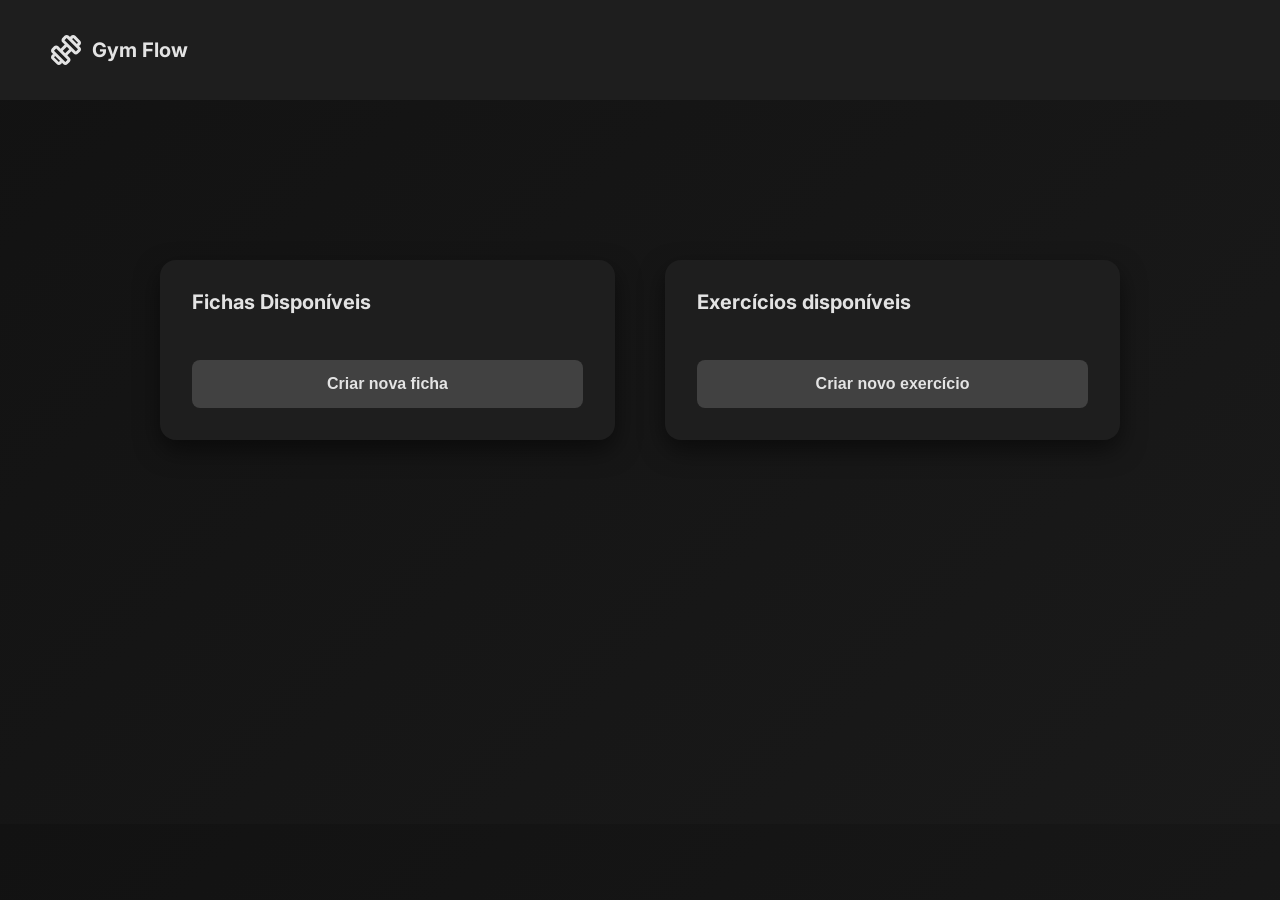
<file: frontend/index.html>
<!DOCTYPE html>
<html lang="pt-br">

<head>
    <meta charset="UTF-8">
    <meta name="viewport" content="width=device-width, initial-scale=1.0">
    <link rel="stylesheet" href="styles/reset.css">
    <link rel="stylesheet" href="styles/base.css">
    <link rel="stylesheet" href="styles/index.css">
    <link rel="stylesheet" href="styles/components.css">
    <title>Gym Flow - Home</title>
</head>

<body id="home-page">
    <header>
        <nav class="navigation-bar">

            <div class="container-nav-title">
                <svg xmlns="http://www.w3.org/2000/svg" height="36px" viewBox="0 -960 960 960" width="36px"
                    fill="#e3e3e3">
                    <path
                        d="m826-585-56-56 30-31-128-128-31 30-57-57 30-31q23-23 57-22.5t57 23.5l129 129q23 23 23 56.5T857-615l-31 30ZM346-104q-23 23-56.5 23T233-104L104-233q-23-23-23-56.5t23-56.5l30-30 57 57-31 30 129 129 30-31 57 57-30 30Zm397-336 57-57-303-303-57 57 303 303ZM463-160l57-58-302-302-58 57 303 303Zm-6-234 110-109-64-64-109 110 63 63Zm63 290q-23 23-57 23t-57-23L104-406q-23-23-23-57t23-57l57-57q23-23 56.5-23t56.5 23l63 63 110-110-63-62q-23-23-23-57t23-57l57-57q23-23 56.5-23t56.5 23l303 303q23 23 23 56.5T857-441l-57 57q-23 23-57 23t-57-23l-62-63-110 110 63 63q23 23 23 56.5T577-161l-57 57Z" />
                </svg>
                <h2 class="nav-title">Gym Flow</h2>
            </div>
        </nav>
    </header>
    <main>
        <div class="card">
            <h2>Fichas Disponíveis</h2>
            <ul class="list-container" id="workout-list"></ul>
            <button class="btn-primary" id="btn-open-workout-modal">Criar nova ficha</button>
        </div>

        <div class="card">
            <h2>Exercícios disponíveis</h2>
            <ul class="list-container" id="exercise-list"></ul>
            <button class="btn-primary" id="btn-open-exercise-modal">Criar novo exercício</button>
        </div>
    </main>

    <!-- Modal para criar nova ficha (Workout)-->
    <dialog id="workout-modal" class="modal">
        <div class="modal-header">
            <h2>Nova Ficha</h2>
            <button class="btn-close" id="modal-close-workout-btn">✕</button>
        </div>
        <input type="text" placeholder="Digite o nome..." class="modal-input" id="workout-modal-input">
        <button class="btn-primary" id="workout-save-btn">Criar</button>
    </dialog>

    <!-- Modal para criar novo exercício (Exercise)-->
    <dialog id="exercise-modal" class="modal">
        <div class="modal-header">
            <h2>Novo Exercício</h2>
            <button class="btn-close" id="modal-close-exercise-btn">✕</button>
        </div>
        <input type="text" placeholder="Digite o nome..." class="modal-input" id="exercise-modal-input">
        <label for="muscle-group">Selecione o grupo muscular:</label>
        <select name="muscle-group" id="exercise-modal-select" class="exercise-select">
            <option>Selecionar...</option>
            <option value="CHEST">Peito</option>
            <option value="BACK">Costas</option>
            <option value="SHOULDERS">Ombro</option>
            <option value="ARMS">Braço</option>
            <option value="CORE">Core</option>
            <option value="LEGS">Pernas</option>
        </select>
        <button class="btn-primary" id="exercise-save-btn">Criar</button>
    </dialog>

    <script defer type="module" src="js/pages/index.js"></script>
</body>

</html>
</file>
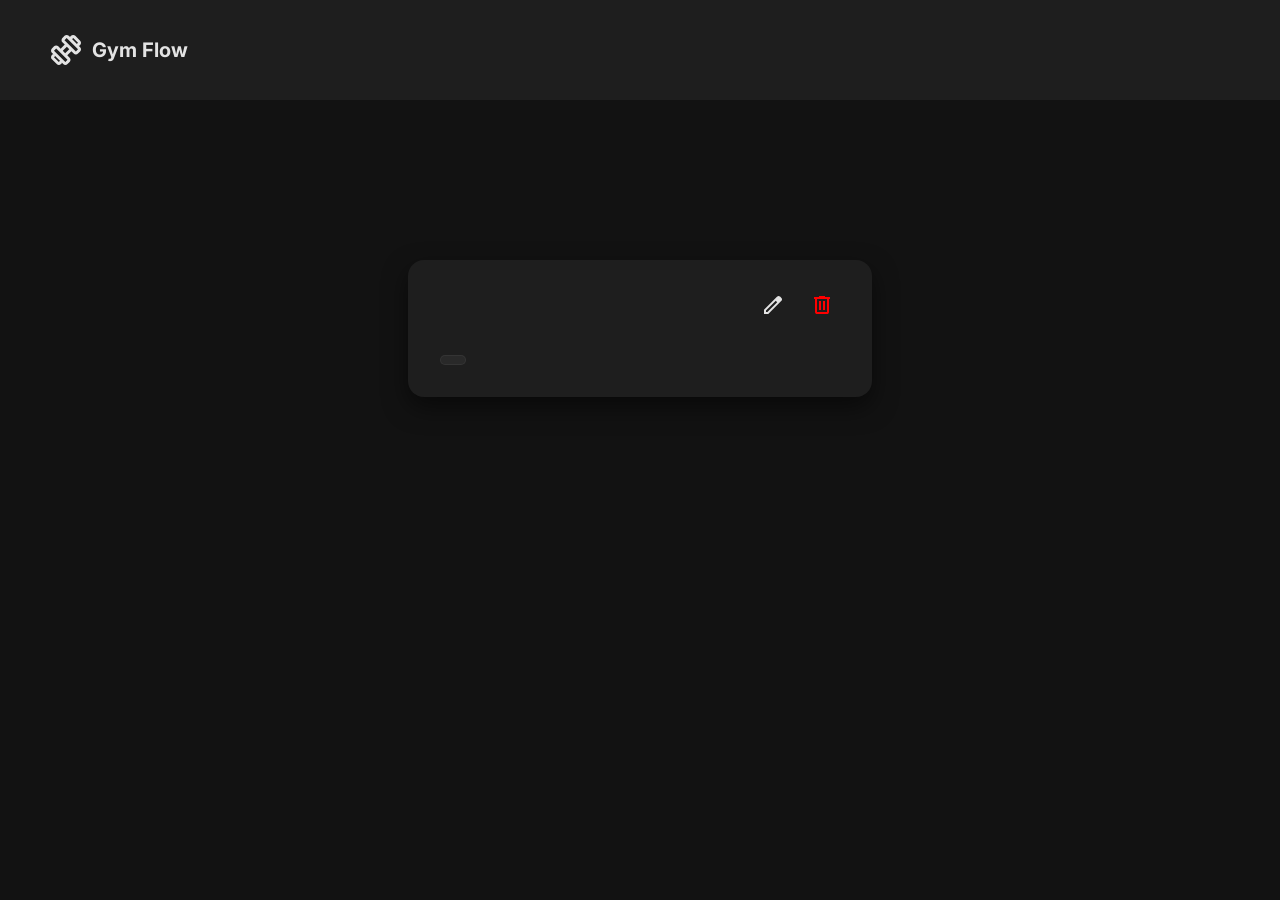
<file: frontend/exercise-details.html>
<!DOCTYPE html>
<html lang="pt-br">

<head>
    <meta charset="UTF-8">
    <meta name="viewport" content="width=device-width, initial-scale=1.0">
    <link rel="stylesheet" href="styles/reset.css">
    <link rel="stylesheet" href="styles/base.css">
    <link rel="stylesheet" href="styles/exercise-details.css">
    <link rel="stylesheet" href="styles/components.css">
    <title>Gym Flow - Exercise Details</title>
</head>

<body>
    <header>
        <nav class="navigation-bar">
            <div class="container-nav-title">
                <a href="index.html">
                    <svg xmlns="http://www.w3.org/2000/svg" height="36px" viewBox="0 -960 960 960" width="36px"
                        fill="#e3e3e3">
                        <path
                            d="m826-585-56-56 30-31-128-128-31 30-57-57 30-31q23-23 57-22.5t57 23.5l129 129q23 23 23 56.5T857-615l-31 30ZM346-104q-23 23-56.5 23T233-104L104-233q-23-23-23-56.5t23-56.5l30-30 57 57-31 30 129 129 30-31 57 57-30 30Zm397-336 57-57-303-303-57 57 303 303ZM463-160l57-58-302-302-58 57 303 303Zm-6-234 110-109-64-64-109 110 63 63Zm63 290q-23 23-57 23t-57-23L104-406q-23-23-23-57t23-57l57-57q23-23 56.5-23t56.5 23l63 63 110-110-63-62q-23-23-23-57t23-57l57-57q23-23 56.5-23t56.5 23l303 303q23 23 23 56.5T857-441l-57 57q-23 23-57 23t-57-23l-62-63-110 110 63 63q23 23 23 56.5T577-161l-57 57Z" />
                    </svg>
                    <h2 class="nav-title">Gym Flow</h2>
                </a>
            </div>
        </nav>
    </header>
    <main>
        <div class="card">
            <div class="card-header">
                <h2 class="card-title" id="exercise-title"></h2>
                <div class="actions">
                    <button class="btn-icon" id="exercise-edit-btn"><svg xmlns="http://www.w3.org/2000/svg" height="24px"
                            viewBox="0 -960 960 960" width="24px" fill="#e3e3e3">
                            <path
                                d="M200-200h57l391-391-57-57-391 391v57Zm-80 80v-170l528-527q12-11 26.5-17t30.5-6q16 0 31 6t26 18l55 56q12 11 17.5 26t5.5 30q0 16-5.5 30.5T817-647L290-120H120Zm640-584-56-56 56 56Zm-141 85-28-29 57 57-29-28Z" />
                        </svg>
                    </button>
                    <button class="btn-icon" id="btn-delete-exercise">
                        <svg xmlns="http://www.w3.org/2000/svg" height="24px" viewBox="0 -960 960 960" width="24px"
                            fill="red">
                            <path
                                d="M280-120q-33 0-56.5-23.5T200-200v-520h-40v-80h200v-40h240v40h200v80h-40v520q0 33-23.5 56.5T680-120H280Zm400-600H280v520h400v-520ZM360-280h80v-360h-80v360Zm160 0h80v-360h-80v360ZM280-720v520-520Z" />
                        </svg>
                    </button>
                </div>
            </div>
            <span class="muscle-group" id="exercise-muscle-group"></span>
        </div>
    </main>

    <dialog class="modal" id="exercise-modal">
        <div class="modal-header">
            <h2>Atualizar nome</h2>
            <button class="btn-close" id="exercise-modal-close-btn">✕</button>
        </div>
        <input type="text" placeholder="Digite o nome..." class="modal-input" id="exercise-modal-input">
        <label for="muscle-group">Selecione o grupo muscular:</label>
        <select name="muscle-group" id="exercise-modal-select" class="exercise-select">
            <option value="">Selecionar...</option>
            <option value="CHEST">Peito</option>
            <option value="BACK">Costas</option>
            <option value="SHOULDERS">Ombro</option>
            <option value="ARMS">Braço</option>
            <option value="CORE">Core</option>
            <option value="LEGS">Pernas</option>
        </select>
        <button class="btn-primary" id="exercise-save-btn">Salvar</button>
    </dialog>
    <script defer type="module" src="js/pages/exercise-details.js"></script>
</body>
</html>
</file>
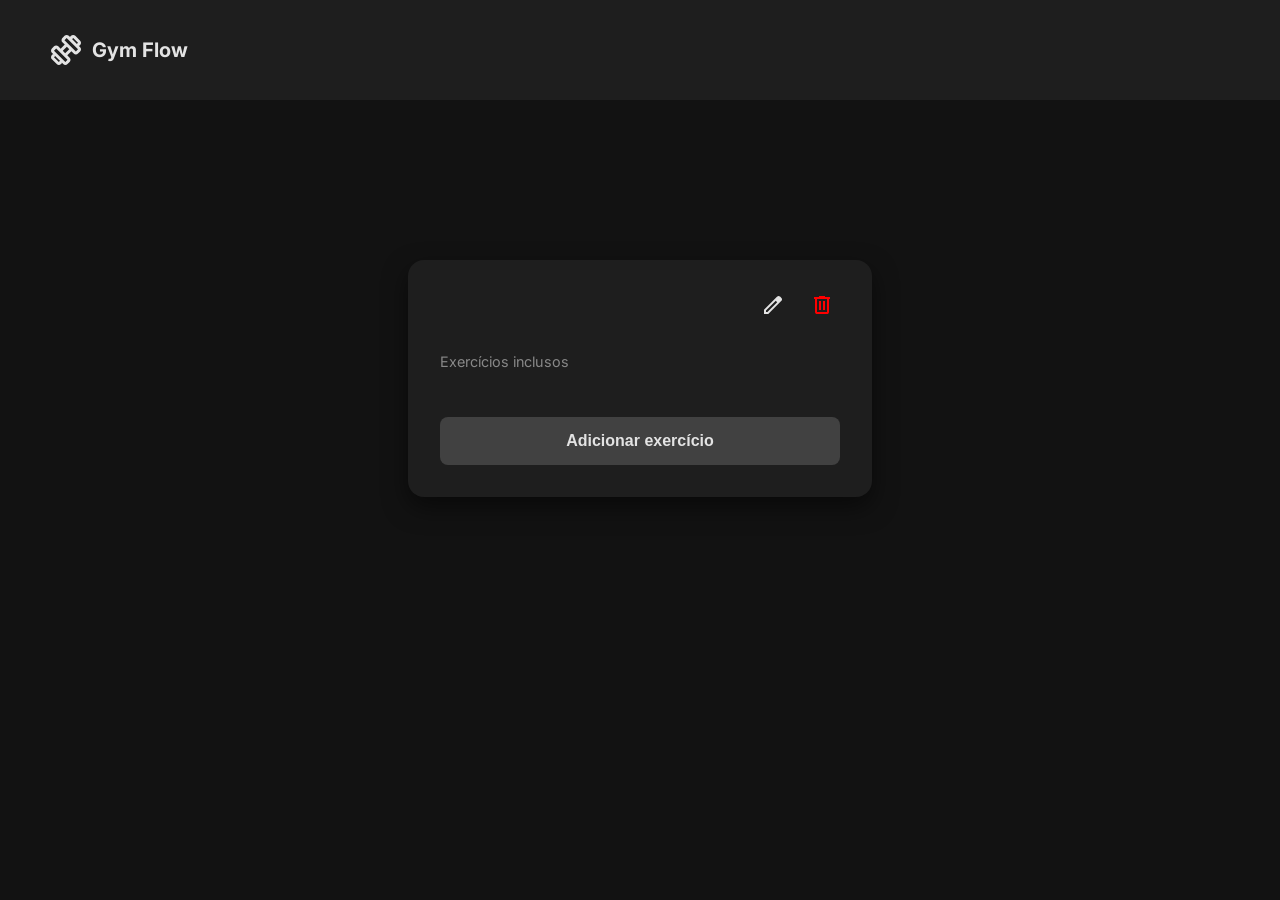
<file: frontend/workout-details.html>
<!DOCTYPE html>
<html lang="pt-br">

<head>
    <meta charset="UTF-8">
    <meta name="viewport" content="width=device-width, initial-scale=1.0">
    <link rel="stylesheet" href="styles/reset.css">
    <link rel="stylesheet" href="styles/base.css">
    <link rel="stylesheet" href="styles/workout-details.css">
    <link rel="stylesheet" href="styles/components.css">
    <title>Gym Flow - Workout Details</title>
</head>

<body id="workout-details">
    <header>
        <nav class="navigation-bar">
            <div class="container-nav-title">
                <a href="index.html">
                    <svg xmlns="http://www.w3.org/2000/svg" height="36px" viewBox="0 -960 960 960" width="36px"
                        fill="#e3e3e3">
                        <path
                            d="m826-585-56-56 30-31-128-128-31 30-57-57 30-31q23-23 57-22.5t57 23.5l129 129q23 23 23 56.5T857-615l-31 30ZM346-104q-23 23-56.5 23T233-104L104-233q-23-23-23-56.5t23-56.5l30-30 57 57-31 30 129 129 30-31 57 57-30 30Zm397-336 57-57-303-303-57 57 303 303ZM463-160l57-58-302-302-58 57 303 303Zm-6-234 110-109-64-64-109 110 63 63Zm63 290q-23 23-57 23t-57-23L104-406q-23-23-23-57t23-57l57-57q23-23 56.5-23t56.5 23l63 63 110-110-63-62q-23-23-23-57t23-57l57-57q23-23 56.5-23t56.5 23l303 303q23 23 23 56.5T857-441l-57 57q-23 23-57 23t-57-23l-62-63-110 110 63 63q23 23 23 56.5T577-161l-57 57Z" />
                    </svg>
                    <h2 class="nav-title">Gym Flow</h2>
                </a>
            </div>
        </nav>
    </header>
    <main>
        <div class="card">
            <div class="card-header">
                <h2 class="card-title" id="workout-title"></h2>
                <div class="actions">
                    <button class="btn-icon" id="workout-edit-btn"><svg xmlns="http://www.w3.org/2000/svg" height="24px"
                            viewBox="0 -960 960 960" width="24px" fill="#e3e3e3">
                            <path
                                d="M200-200h57l391-391-57-57-391 391v57Zm-80 80v-170l528-527q12-11 26.5-17t30.5-6q16 0 31 6t26 18l55 56q12 11 17.5 26t5.5 30q0 16-5.5 30.5T817-647L290-120H120Zm640-584-56-56 56 56Zm-141 85-28-29 57 57-29-28Z" />
                        </svg>
                    </button>
                    <button class="btn-icon" id="btn-delete-workout">
                        <svg xmlns="http://www.w3.org/2000/svg" height="24px" viewBox="0 -960 960 960" width="24px"
                            fill="red">
                            <path
                                d="M280-120q-33 0-56.5-23.5T200-200v-520h-40v-80h200v-40h240v40h200v80h-40v520q0 33-23.5 56.5T680-120H280Zm400-600H280v520h400v-520ZM360-280h80v-360h-80v360Zm160 0h80v-360h-80v360ZM280-720v520-520Z" />
                        </svg>
                    </button>
                </div>
            </div>

            <h3>Exercícios inclusos</h3>
            <ul class="list-container" id="list-container">
            </ul>
            <button class="btn-primary" id="exercise-modal-add-btn">Adicionar exercício</button>
        </div>
    </main>

    <dialog id="workout-modal" class="modal">
        <div class="modal-header">
            <h2>Atualizar nome</h2>
            <button class="btn-close" id="workout-modal-close-btn">✕</button>
        </div>
        <input type="text" placeholder="Digite o nome..." class="modal-input" id="workout-modal-input">
        <button class="btn-primary" id="workout-save-btn">Salvar</button>
    </dialog>

    <dialog id="exercise-modal" class="modal">
        <div class="modal-header">
            <h2>Adicionar Exercício</h2>
            <button class="btn-close" id="exercise-modal-close-btn">✕</button>
        </div>

        <input type="text" placeholder="Pesquisar exercício..." class="modal-input" id="search-exercise-input">

        <ul class="exercise-select-list" id="exercise-select-list">
        </ul>
    </dialog>

    <script defer type="module" src="js/pages/workout-details.js"></script>
</body>

</html>
</file>
<file: frontend/styles/base.css>
@import url('https://fonts.googleapis.com/css2?family=Inter:ital,opsz,wght@0,14..32,100..900;1,14..32,100..900&display=swap');

/* --- Variaveis de design --- */
:root {
    --bg-body: #121212;
    --bg-card: #1e1e1e;
    --accent: #ff4800;
    --text: #e3e3e3;
    --item-bg: #ffffff0d;
    --item-bg-hover: #ffffff1a;
}

body {
    background-color: #121212;
    color: #fff;
    font-family: 'Inter', sans-serif;
    margin: 0;
}
</file>
<file: frontend/styles/index.css>
body {
    background: linear-gradient(135deg, var(--bg-body) 0%, #1a1a1a 100%);
    color: var(--text);
    font-family: 'Inter', sans-serif;
    margin: 0;
}
</file>
<file: frontend/styles/components.css>
/* --- Estilo da barra de navegacao --- */
.navigation-bar {
    background-color: var(--bg-card);
    height: 6.25rem;
    display: flex;
    align-items: center;
    justify-content: space-between;
    padding: 0 3rem;
}

.container-nav-title {
    display: flex;
    align-items: center;
    gap: 0.5rem;
}

.container-nav-title a {
    text-decoration: none;
    display: flex;
    align-items: center;
    gap: 0.5rem;
    color: var(--text);
}

.nav-title {
    font-size: 1.25rem;
    font-weight: 700;
}

.nav-link:hover {
    color: var(--accent);
}

/* --- Estilo do Layout Principal / Card --- */
main {
    display: flex;
    align-items: start;
    justify-content: center;
    height: calc(56vh - 6.25rem);
    padding: 10rem;
    gap: 50px;
}

.card {
    display: flex;
    flex-direction: column;
    gap: 1.5rem;
    background-color: var(--bg-card);
    width: 90%;
    max-width: 25rem;
    padding: 2rem;
    border-radius: 1rem;
    box-shadow: 0 10px 25px rgba(0, 0, 0, 0.5);
}

.card-title {
    position: relative;
    padding-left: 12px; 
    font-weight: 700;
    font-size: 1.25rem;
    color: var(--text);
}

.card-title::before {
    content: '';
    position: absolute;
    left: 0;
    top: 50%;
    transform: translateY(-50%);
    width: 4px;
    height: 70%;
    background-color: var(--accent);
    border-radius: 2px;
}

.card-header {
    display: flex;
    justify-content: space-between;
    align-items: center;
    margin-bottom: 0.5rem;
}

.card h2 {
    font-weight: bold;
    font-size: 20px;
    margin: 0;
}

.actions {
    display: flex;
    gap: 0.8rem;
}

/* --- Botões --- */
.btn-icon {
    background: none;
    border: none;
    cursor: pointer;
    font-size: 1.2rem;
    transition: transform 0.2s;
}

.btn-icon:hover {
    transform: scale(1.2);
}

.btn-primary {
    width: 100%;
    height: 3rem;
    border-radius: 0.5rem;
    border: none;
    background-color: #414141;
    color: var(--text);
    font-size: 1rem;
    font-weight: 600;
    cursor: pointer;
    transition: 0.3s;
    flex-shrink: 0;
}

.btn-primary:hover {
    background-color: var(--accent);
}

/* --- Listas Globais --- */
.list-container {
    list-style: none;
    padding: 0;
    margin: 0;
    overflow-y: auto;
    flex-grow: 1;
}

.list-link {
    text-decoration: none;
    color: var(--text);
}

.list-item {
    display: flex;
    align-items: center;
    justify-content: space-between;
    background-color: var(--item-bg);
    padding: 1rem;
    border-radius: 0.5rem;
    margin-bottom: 0.8rem;
}

.list-item p {
    font-size: 1.1rem;
    margin: 0;
}

/* --- Modais Globais --- */
.modal {
    background-color: var(--bg-card);
    border: none;
    border-radius: 1rem;
    padding: 2rem;
    color: var(--text);
    width: 90%;
    max-width: 400px;
    box-shadow: 0 10px 30px rgba(0, 0, 0, 0.8);
}

.modal::backdrop {
    background: rgba(0, 0, 0, 0.7);
    backdrop-filter: blur(4px);
}

.modal-header {
    display: flex;
    justify-content: space-between;
    align-items: center;
    margin-bottom: 1.5rem;
}

.modal-header h2 {
    margin: 0;
    font-size: 1.25rem;
}

.btn-close {
    background: none;
    border: none;
    color: var(--text);
    font-size: 1.5rem;
    cursor: pointer;
    line-height: 1;
    padding: 0;
    transition: 0.3s;
}

.btn-close:hover {
    color: var(--accent);
}

.modal-input {
    width: 100%;
    padding: 1rem;
    margin-bottom: 1.5rem;
    border-radius: 0.5rem;
    border: 1px solid #414141;
    background: var(--bg-body);
    color: var(--text);
    box-sizing: border-box; 
    font-family: inherit;
}

.modal-input:focus {
    outline: 2px solid var(--accent);
    border-color: transparent;
}

/* --- Estilo específico do select de grupo muscular--- */

.list-item:hover {
    background-color: var(--item-bg-hover);
    color: var(--accent);
}

.exercise-select {
    background-color: var(--input-bg, #262626);
    color: var(--text, #e3e3e3);
    border: 1px solid var(--border, #333333);
    border-radius: 6px;
    padding: 10px 14px;
    font-family: 'Inter', sans-serif;
    font-size: 0.95rem;
    width: 100%;
    outline: none;
    cursor: pointer;
    transition: border-color 0.2s ease, box-shadow 0.2s ease;
    margin-bottom: 1em;
    margin-top: 1em;
}

.exercise-select:hover {
    border-color: var(--accent, #3970e4);
}

.exercise-select:focus {
    border-color: var(--accent, #3970e4);
    box-shadow: 0 0 0 2px rgba(57, 112, 228, 0.2);
}
</file>
<file: frontend/styles/exercise-details.css>
.muscle-group {
    display: inline-block;
    background-color: var(--item-bg);
    color: var(--accent);
    font-size: 0.85rem;
    font-weight: 600;
    padding: 0.25rem 0.75rem;
    border-radius: 50px;
    border: 1px solid rgba(255, 255, 255, 0.05);
    width: fit-content;
    font-size: 16px;
    transition: 0.5s;
}

.muscle-group:hover {
    background-color: var(--item-bg-hover);
    transition: 0.5;
    transform: scale(1.1);
    cursor: default;
}
</file>
<file: frontend/styles/workout-details.css>
/* --- Estilos exclusivos da tela de Detalhes do Treino --- */
.card h3 {
    font-size: 0.9rem;
    color: #888;
    font-weight: 400;
}

.list-item button {
    background-color: transparent;
    border: none;
    transition: 0.5s;
}

.list-item button:hover {
    transform: scale(1.2);
    transition: 0.5s;
}

#exercise-modal {
    border: 1px solid #333;
    border-radius: 8px;
    padding: 1.5rem;
}

#exercise-modal .modal-header h2 {
    font-size: 1.1rem;
}

#exercise-modal .modal-input {
    padding: 0.6rem;
    border-radius: 4px;
    margin-bottom: 1rem;
}

.exercise-select-list {
    list-style: none;
    max-height: 200px;
    overflow-y: auto;
    display: flex;
    flex-direction: column;
    gap: 0.5rem;
    padding-right: 4px;
}

.exercise-item-option {
    padding: 0.6rem 0.8rem;
    background: var(--item-bg);
    border-radius: 5px;
    cursor: pointer;
    display: flex;
    justify-content: space-between;
    align-items: center;
    transition: background 0.2s;
}

.exercise-item-option:hover {
    background: var(--item-bg-hover);
}

.exercise-action {
    color: var(--accent);
    font-size: 0.8rem;
    font-weight: 500;
}
</file>
